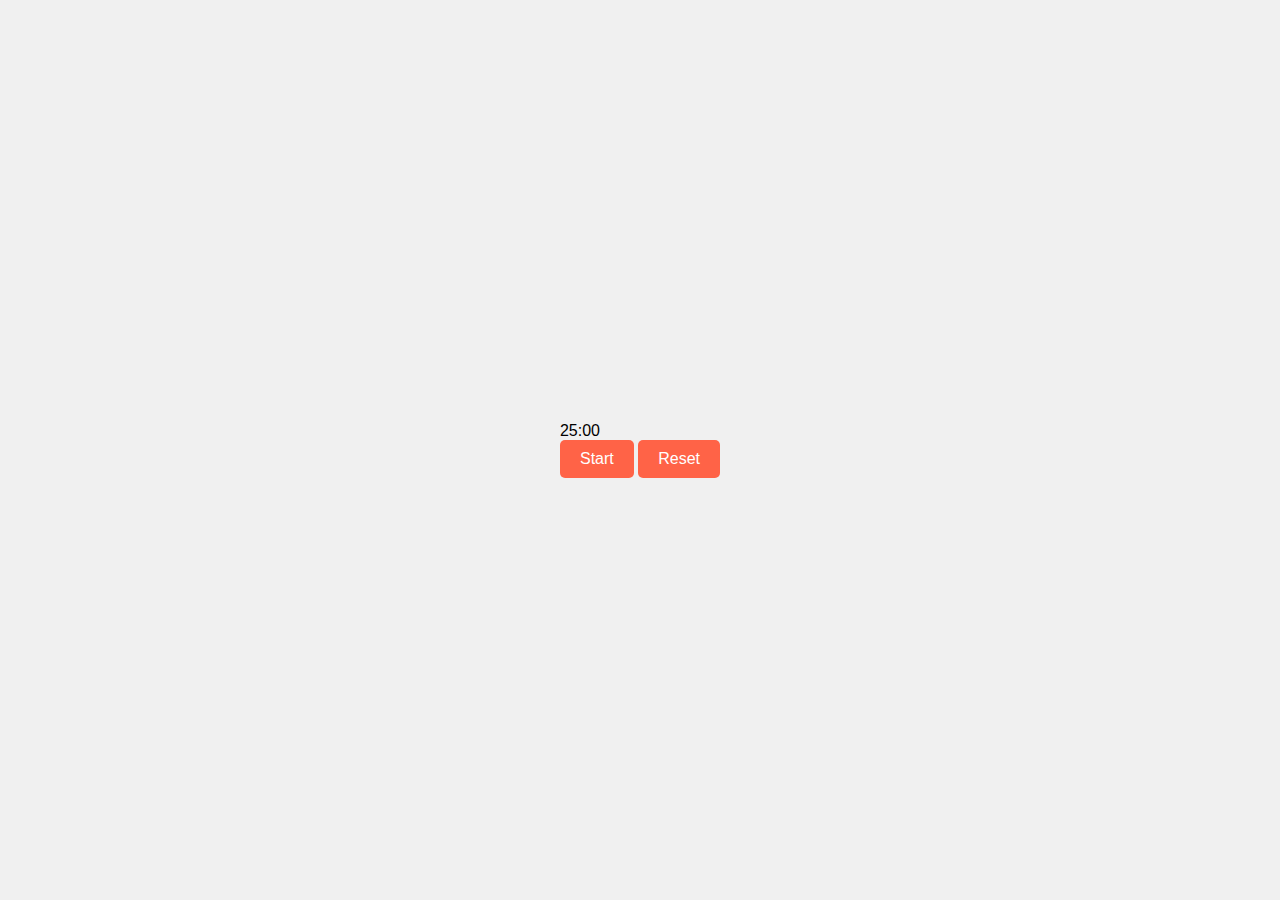
<file: pomodoro/index.html>
<!DOCTYPE html>
<html lang="en">
<head>
    <meta charset="UTF-8">
    <meta name="viewport" content="width=device-width, initial-scale=1.0">
    <title>Pomodoro Timer</title>
    <link rel="stylesheet" href="style.css">
</head>
<body>
    <div class="pomodoro-container">
        <div id="timer-display">25:00</div>
        <button id="start-button">Start</button>
        <button id="reset-button">Reset</button>
    </div>
    <script src="script.js"></script>
</body>
</html>
</file>
<file: pomodoro/style.css>
body {
    font-family: 'Arial', sans-serif;
    display: flex;
    justify-content: center;
    align-items: center;
    height: 100vh;
    margin: 0;
    background-color: #f0f0f0;
}

.timer-container {
    background-color: #fff;
    padding: 20px;
    border-radius: 10px;
    box-shadow: 0 4px 8px rgba(0, 0, 0, 0.1);
    text-align: center;
}

#timer {
    font-size: 2em;
    margin-bottom: 20px;
}

button {
    padding: 10px 20px;
    background-color: #ff6347;
    color: white;
    border: none;
    border-radius: 5px;
    cursor: pointer;
    font-size: 1em;
}

button:hover {
    background-color: #e55347;
}
</file>
